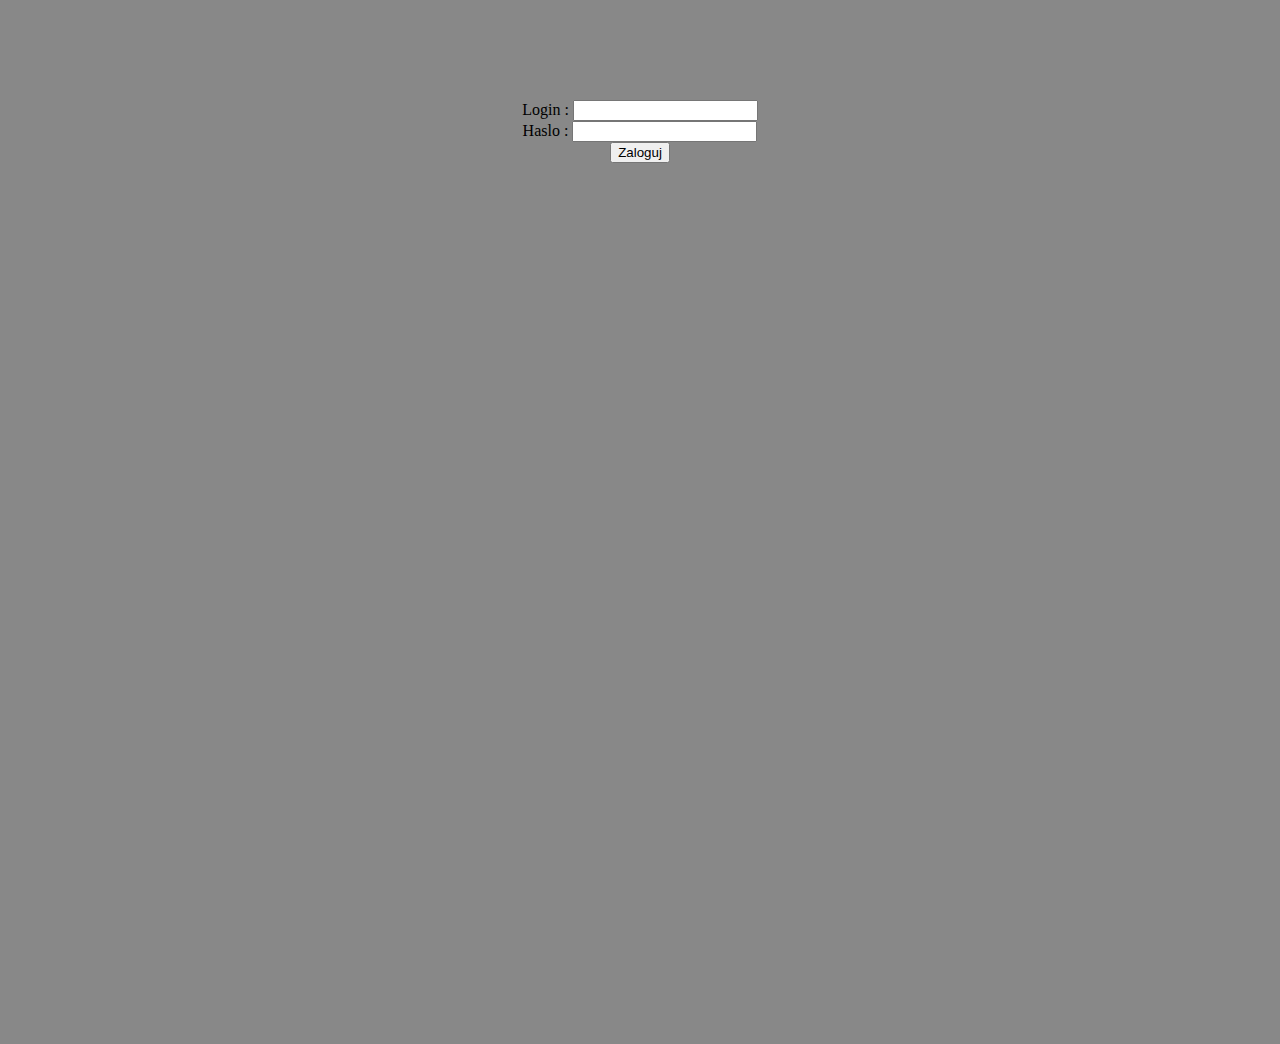
<file: www/index.html>
<!DOCTYPE html PUBLIC "-//W3C//DTD XHTML 1.0 Transitional//EN" "http://www.w3.org/TR/xhtml1/DTD/xhtml1-transitional.dtd">
<html lang="en-US" xml:lang="en-US" xmlns="http://www.w3.org/1999/xhtml">

<head>
<meta name="keywords" content="content="">
<link href="styl.css" media="screen" rel="stylesheet" type="text/css" />
 <script type="text/javascript" src="jquery-1.2.6.min.js"></script> 
 <script type="text/javascript" src="sha512.js"></script>
 <script type="text/javascript" src="pubfunc.js"></script> 
 
<body>
<center>
<div id="main">
<center>
</center>
    
<form action="logsecpi.php" method="post">
<br /><br /><br /><br />	
<b>	<h2></h2></b>
Login  : <input type="text" name="logon" /><br />
Haslo : <input type="password" id="password" name="passinput" /><br />
<input type="button" value="Zaloguj" onclick="formhash(this.form, this.form.password);" />

</form>   
    
<br /><br /><br /><br /><br />
</center>
</br></br>
<p> 
<div id="tresc">
    
<center>
</center>
    
</div>
</div>
 </center>

</body>
</file>
<file: www/styl.css>
body { 
height: 1000px;
background: #888888;
background-position:center;
}

#main {
width: 800px;
height: 1000px;
}

#par0 {
    width: 150px;
    height: 150px;
}

#par1 {
    width: 150px;
    height: 150px;
}

td { width : 100px; height: 100px; }
</file>
